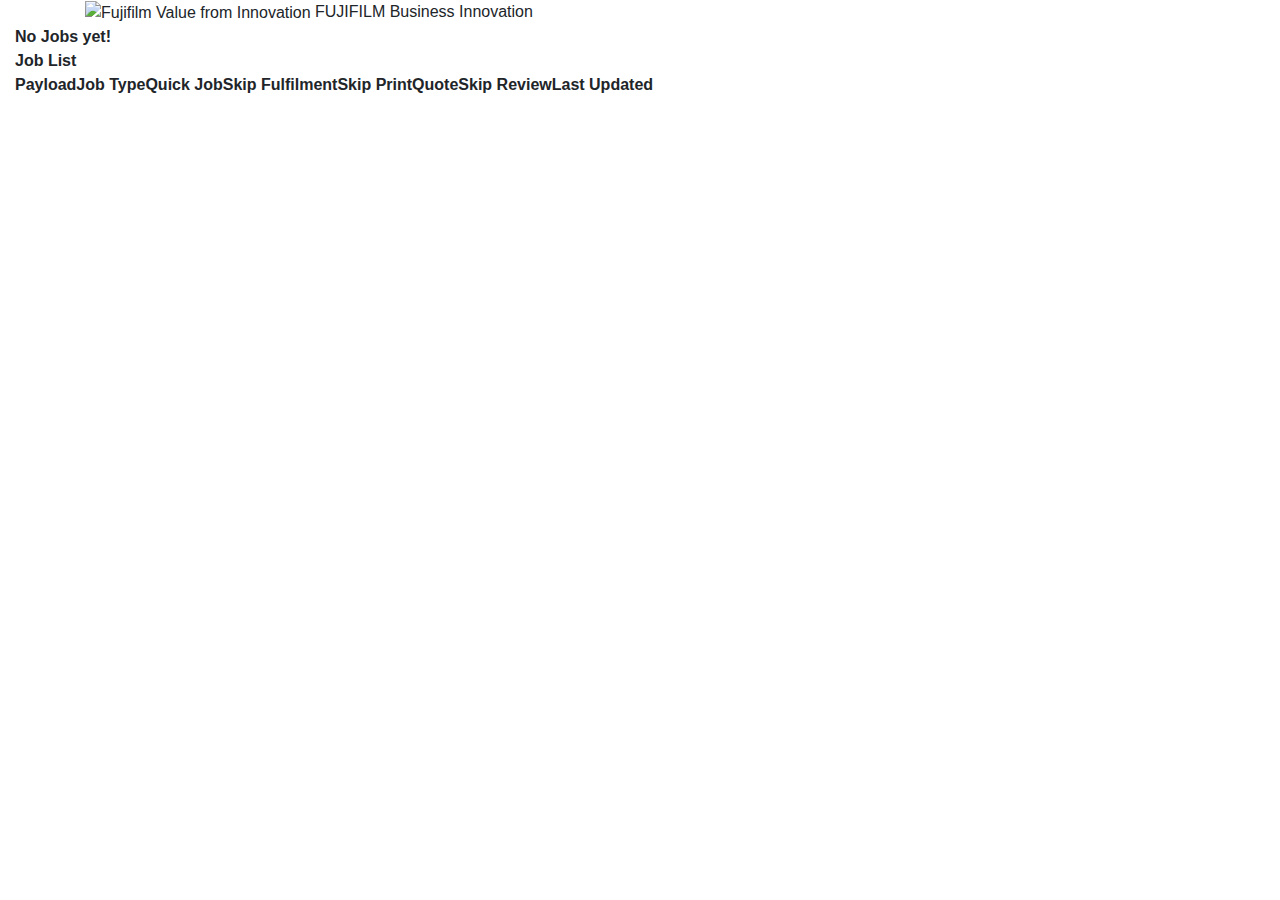
<file: src/main/resources/templates/index.html>
<!DOCTYPE html>
<html xmlns:th="http://www.thymeleaf.org">
<head>
<meta charset="utf-8">
<meta http-equiv="x-ua-compatible" content="ie=edge">
<title>Job Attributes</title>
<meta name="viewport" content="width=device-width, initial-scale=1">
<link rel="stylesheet"
	href="https://stackpath.bootstrapcdn.com/bootstrap/4.1.3/css/bootstrap.min.css"
	integrity="sha384-MCw98/SFnGE8fJT3GXwEOngsV7Zt27NXFoaoApmYm81iuXoPkFOJwJ8ERdknLPMO"
	crossorigin="anonymous">
<link rel="stylesheet"
	href="https://use.fontawesome.com/releases/v5.4.1/css/all.css"
	integrity="sha384-5sAR7xN1Nv6T6+dT2mhtzEpVJvfS3NScPQTrOxhwjIuvcA67KV2R5Jz6kr4abQsz"
	crossorigin="anonymous">
<link rel="stylesheet"
	href="https://maxcdn.bootstrapcdn.com/bootstrap/4.0.0/css/bootstrap.min.css">
<!-- <link rel="stylesheet" href="../css/shards.min.css"> -->
<link th:href="@{/styles/main.css}" rel="stylesheet" />
<script type="text/javascript" th:src="@{/js/index.js}"></script>
</head>
<body onFocus="parent_disable();" onclick="parent_disable();">
	<div class="col s12" style="background-color: white;">
		<div class="m-global-header">
			<div class="m-global-header__head">
				<div class="container">
					<img th:src="@{images/logo.png}" style="height: 42px; width: 152px"
						alt="Fujifilm Value from Innovation"> <span
						class="m-global-header__region linkline"> FUJIFILM Business
						Innovation </span>
				</div>
			</div>
		</div>
		<div class="divider"></div>
	</div>
	<div th:switch="${jobAttributes}" class="col s12">
		<div class="center">
			<span th:case="null" class="font-size"><b>No Jobs yet!</b></span>
			<div th:case="*">
				<span class="font-size"><b>Job List</b></span>
				<table cellspacing="0" cellpadding="0" id="item" class="list">
					<thead>
						<tr>
							<th>Payload</th>
							<th>Job Type</th>
							<th>Quick Job</th>
							<th>Skip Fulfilment</th>
							<th>Skip PrintQuote</th>
							<th>Skip Review</th>
							<th>Last Updated</th>

						</tr>
					</thead>
					<tbody>
						<tr th:each="job : ${jobAttributes}">
							<td><a
								th:href="@{/index/{payloadId}(payloadId=${job.payload})}"
								th:text="${job.payload}" onclick="openPopup(event)"> </a></td>
							<td th:text="${job.jobType}"></td>
							<td><span th:if="${job.quickJob == 'Y'}"><img
									th:src="@{images/icon-tick.png}" class="display-image"></span> <span
								th:unless="${job.quickJob == 'Y'}"><img
									th:src="@{images/icon-cross.png}" class="display-image"></span>
							</td>
							<td><span th:if="${job.skipPrintFulfilment == 'Y'}"><img
									th:src="@{images/icon-tick.png}" class="display-image"></span> <span
								th:unless="${job.skipPrintFulfilment == 'Y'}"><img
									th:src="@{images/icon-cross.png}" class="display-image"></span>
							</td>
							<td><span th:if="${job.skipPrintQuote == 'Y'}"><img
									th:src="@{images/icon-tick.png}" class="display-image"></span> <span
								th:unless="${job.skipPrintQuote == 'Y'}"><img
									th:src="@{images/icon-cross.png}" class="display-image"></span>
							</td>
							<td><span th:if="${job.skipReview == 'Y'}"><img
									th:src="@{images/icon-tick.png}" class="display-image"></span> <span
								th:unless="${job.skipReview == 'Y'}"><img
									th:src="@{images/icon-cross.png}" class="display-image"></span>
							</td>
							<td
								th:text="${#dates.format(job.lastUpdated, 'dd-MM-yyyy hh:mm:ss')}"></td>
						</tr>
					</tbody>
				</table>
			</div>

		</div>
	</div>
</body>
</html>
</file>
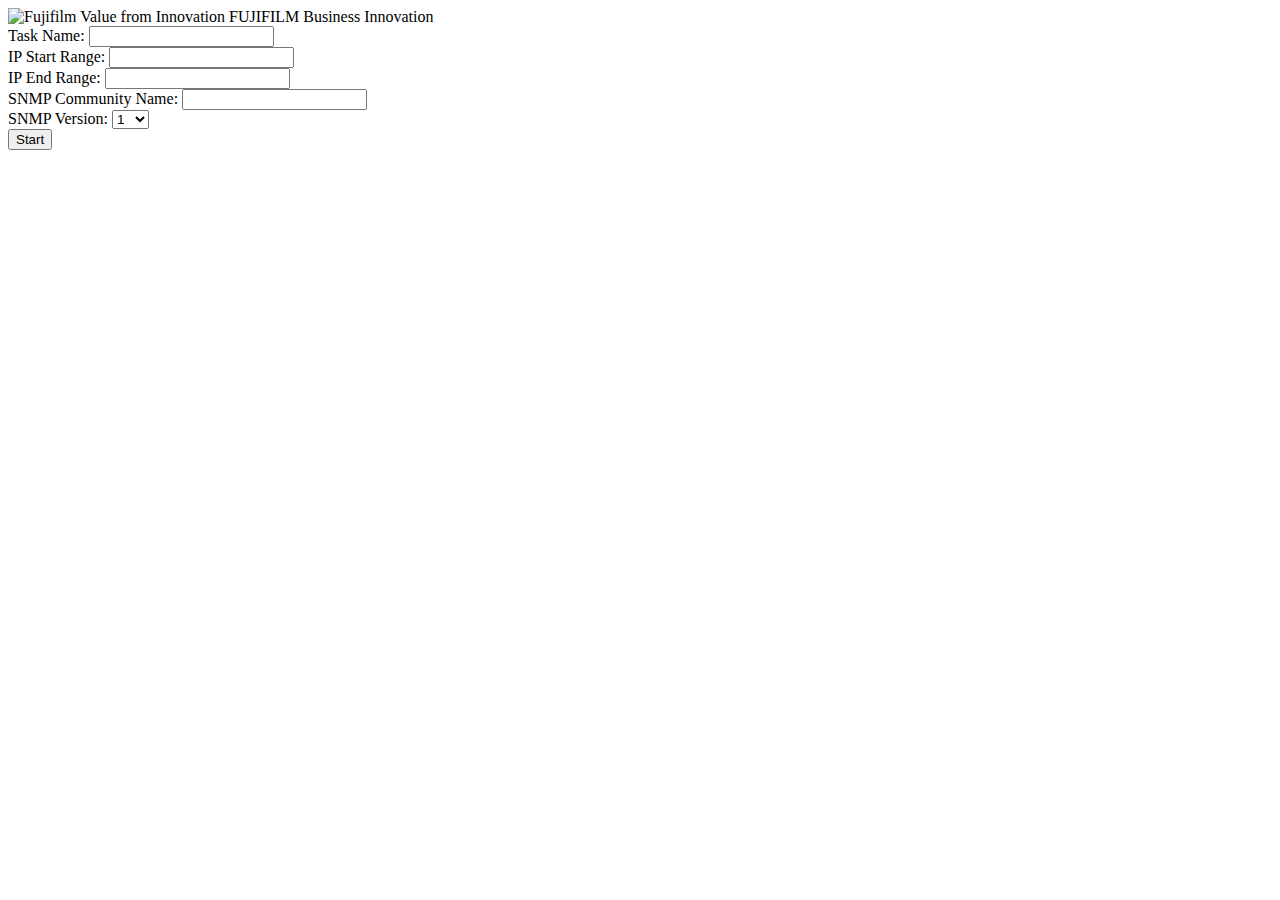
<file: src/main/resources/templates/runner.html>
<!DOCTYPE html>
<html xmlns:th="http://www.thymeleaf.org">
<head>
    <title>ITES Asset Collector</title>
    <link rel="stylesheet" type="text/css" th:href="@{styles/ites.css}">
    <style>
        /* Spinner styles */
        .spinner-container {
            display: none; /* Initially hidden */
            position: fixed;
            top: 50%;
            left: 50%;
            transform: translate(-50%, -50%);
            z-index: 1000; /* Ensure it's on top of everything */
        }

        .spinner {
            border: 16px solid #f3f3f3; /* Light grey */
            border-top: 16px solid #3498db; /* Blue */
            border-radius: 50%;
            width: 120px;
            height: 120px;
            animation: spin 2s linear infinite;
        }

        @keyframes spin {
            0% { transform: rotate(0deg); }
            100% { transform: rotate(360deg); }
        }

        /* Disable form */
        .disabled-form {
            pointer-events: none; /* Disable all clicks */
            opacity: 0.6; /* Make it look disabled */
        }
    </style>
</head>
<body>
<div class="content-container">
    <div class="header">
        <img th:src="@{images/logo.png}" alt="Fujifilm Value from Innovation">
        <span>FUJIFILM Business Innovation</span>
    </div>
    <div class="divider"></div>
    <div class="content">
        <div class="form-container">
            <form id="assetForm" method="post" th:action="@{/process}">
                <div class="form-group">
                    <label for="taskName">Task Name:</label>
                    <input type="text" id="taskName" name="taskName" required>
                </div>
                <div class="form-group">
                    <label for="ipStartRange">IP Start Range:</label>
                    <input type="text" id="ipStartRange" name="ipStartRange" required>
                </div>
                <div class="form-group">
                    <label for="ipEndRange">IP End Range:</label>
                    <input type="text" id="ipEndRange" name="ipEndRange" required>
                </div>
                <div class="form-group">
                    <label for="snmpCommunityName">SNMP Community Name:</label>
                    <input type="text" id="snmpCommunityName" name="snmpCommunityName">
                </div>
                <div class="form-group">
                    <label for="snmpVersion">SNMP Version:</label>
                    <select id="snmpVersion" name="snmpVersion" required>
                        <option value="1">1</option>
                        <option value="2c">2c</option>
                        <option value="3">3</option>
                    </select>
                </div>
                <div class="form-group submit-group">
                    <input type="submit" value="Start">
                </div>
            </form>
        </div>
    </div>
</div>

<!-- Spinner -->
<div class="spinner-container" id="spinnerContainer">
    <div class="spinner"></div>
</div>

<script>
    document.getElementById("assetForm").addEventListener("submit", function() {
        // Show spinner
        document.getElementById("spinnerContainer").style.display = "block";

        // Disable form
        this.classList.add("disabled-form");
    });
</script>
</body>
</html>
</file>
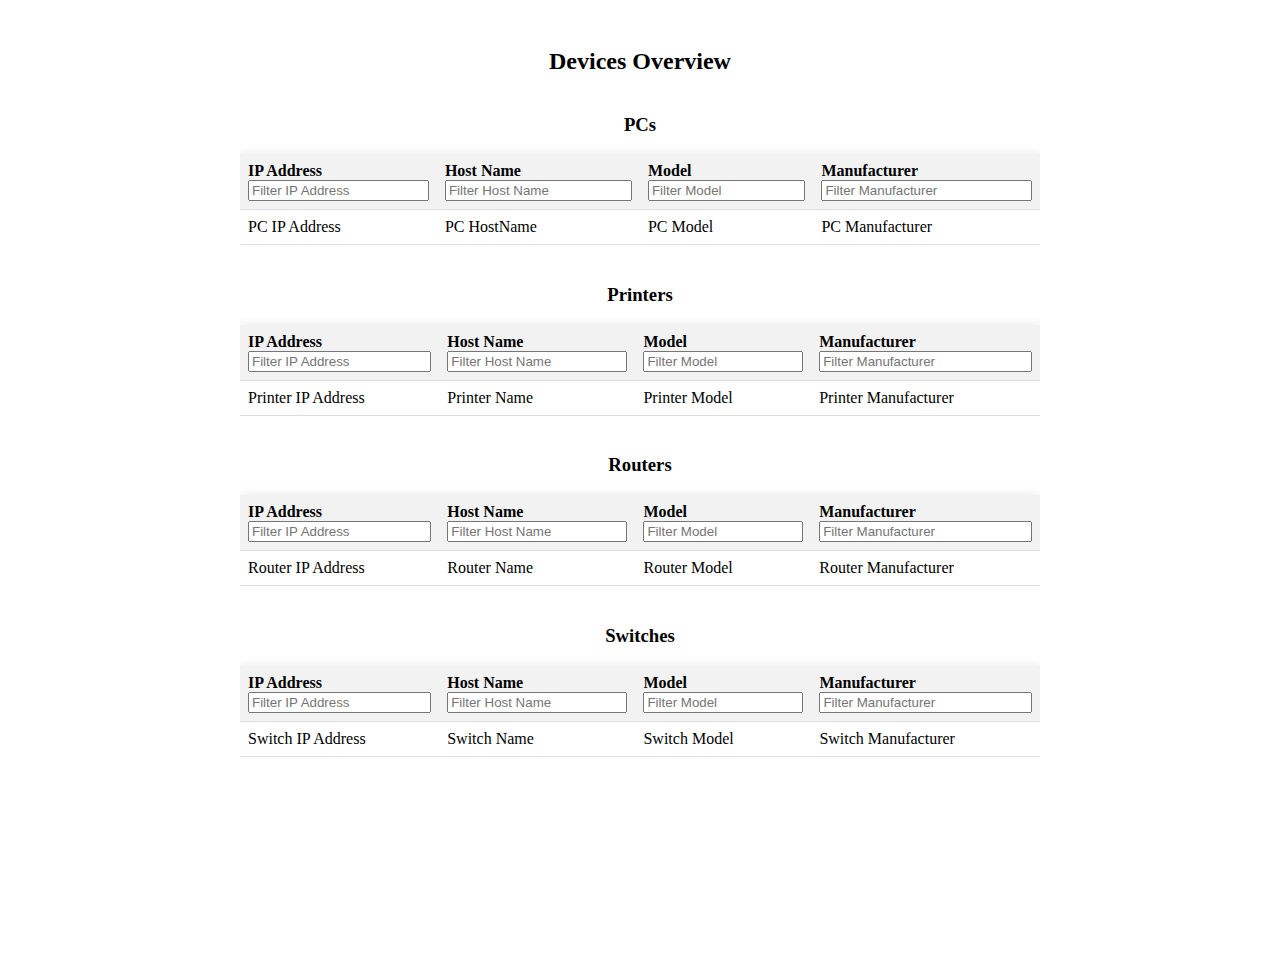
<file: src/main/resources/templates/show.html>
<!DOCTYPE html>
<html xmlns:th="http://www.thymeleaf.org">
<head>
    <meta charset="UTF-8">
    <title>Show Devices</title>
    <link rel="stylesheet" type="text/css" th:href="@{styles/ites.css}">
    <style>
        .container {
            text-align: center;
            overflow-y: auto; /* Enable vertical scrolling for the main container */
            height: 100vh; /* Set the container height to viewport height */
            padding: 20px; /* Add padding for better spacing */
        }
        .table-container {
            max-width: 800px; /* Adjust max-width as needed */
            margin: auto;
            overflow-x: auto; /* Enable horizontal scrolling */
            margin-bottom: 20px; /* Adjust spacing between tables */
        }
        table {
            width: 100%;
            border-collapse: collapse;
            box-shadow: 0 0 10px rgba(0, 0, 0, 0.1); /* Optional: Add box shadow for styling */
        }
        th, td {
            padding: 8px;
            text-align: left;
            border-bottom: 1px solid #ddd; /* Optional: Add bottom border for rows */
        }
        th {
            background-color: #f2f2f2; /* Optional: Gray background for header */
        }
        input[type="text"] {
            width: 100%;
            box-sizing: border-box;
        }
    </style>
    <script>
        document.addEventListener("DOMContentLoaded", function() {
            const tables = document.querySelectorAll("table");

            tables.forEach((table) => {
                const headers = table.querySelectorAll("th");

                headers.forEach((header, columnIndex) => {
                    const input = document.createElement("input");
                    input.type = "text";
                    input.placeholder = `Filter ${header.innerText}`;
                    input.addEventListener("keyup", function() {
                        const filter = input.value.toLowerCase();
                        const rows = table.querySelectorAll("tbody tr");

                        rows.forEach((row) => {
                            const cell = row.querySelectorAll("td")[columnIndex];
                            if (cell) {
                                const cellText = cell.innerText.toLowerCase();
                                if (cellText.includes(filter)) {
                                    row.style.display = "";
                                } else {
                                    row.style.display = "none";
                                }
                            }
                        });
                    });
                    header.appendChild(input);
                });
            });
        });
    </script>
</head>
<body>
<div class="container">
    <h2>Devices Overview</h2>

    <div class="table-container">
        <h3>PCs</h3>
        <table>
            <thead>
            <tr>
                <th>IP Address</th>
                <th>Host Name</th>
                <th>Model</th>
                <th>Manufacturer</th>
                <!-- Add more columns as needed -->
            </tr>
            </thead>
            <tbody>
            <!-- Use Thymeleaf iteration to populate rows dynamically -->
            <tr th:each="pc : ${pcs}">
                <td th:text="${pc.ipAddress}">PC IP Address</td>
                <td th:text="${pc.hostname}">PC HostName</td>
                <td th:text="${pc.model}">PC Model</td>
                <td th:text="${pc.manufacturer}">PC Manufacturer</td>
                <!-- Add more columns as needed -->
            </tr>
            </tbody>
        </table>
    </div>

    <div class="table-container">
        <h3>Printers</h3>
        <table>
            <thead>
            <tr>
                <th>IP Address</th>
                <th>Host Name</th>
                <th>Model</th>
                <th>Manufacturer</th>
                <!-- Add more columns as needed -->
            </tr>
            </thead>
            <tbody>
            <!-- Use Thymeleaf iteration to populate rows dynamically -->
            <tr th:each="printer : ${printers}">
                <td th:text="${printer.ipAddress}">Printer IP Address</td>
                <td th:text="${printer.hostname}">Printer Name</td>
                <td th:text="${printer.model}">Printer Model</td>
                <td th:text="${printer.manufacturer}">Printer Manufacturer</td>
                <!-- Add more columns as needed -->
            </tr>
            </tbody>
        </table>
    </div>

    <div class="table-container">
        <h3>Routers</h3>
        <table>
            <thead>
            <tr>
                <th>IP Address</th>
                <th>Host Name</th>
                <th>Model</th>
                <th>Manufacturer</th>
                <!-- Add more columns as needed -->
            </tr>
            </thead>
            <tbody>
            <!-- Use Thymeleaf iteration to populate rows dynamically -->
            <tr th:each="router : ${routers}">
                <td th:text="${router.ipAddress}">Router IP Address</td>
                <td th:text="${router.hostname}">Router Name</td>
                <td th:text="${router.model}">Router Model</td>
                <td th:text="${router.manufacturer}">Router Manufacturer</td>
                <!-- Add more columns as needed -->
            </tr>
            </tbody>
        </table>
    </div>

    <div class="table-container">
        <h3>Switches</h3>
        <table>
            <thead>
            <tr>
                <th>IP Address</th>
                <th>Host Name</th>
                <th>Model</th>
                <th>Manufacturer</th>
                <!-- Add more columns as needed -->
            </tr>
            </thead>
            <tbody>
            <!-- Use Thymeleaf iteration to populate rows dynamically -->
            <tr th:each="switch : ${switches}">
                <td th:text="${switch.ipAddress}">Switch IP Address</td>
                <td th:text="${switch.hostname}">Switch Name</td>
                <td th:text="${switch.model}">Switch Model</td>
                <td th:text="${switch.manufacturer}">Switch Manufacturer</td>
                <!-- Add more columns as needed -->
            </tr>
            </tbody>
        </table>
    </div>

</div>
</body>
</html>
</file>
